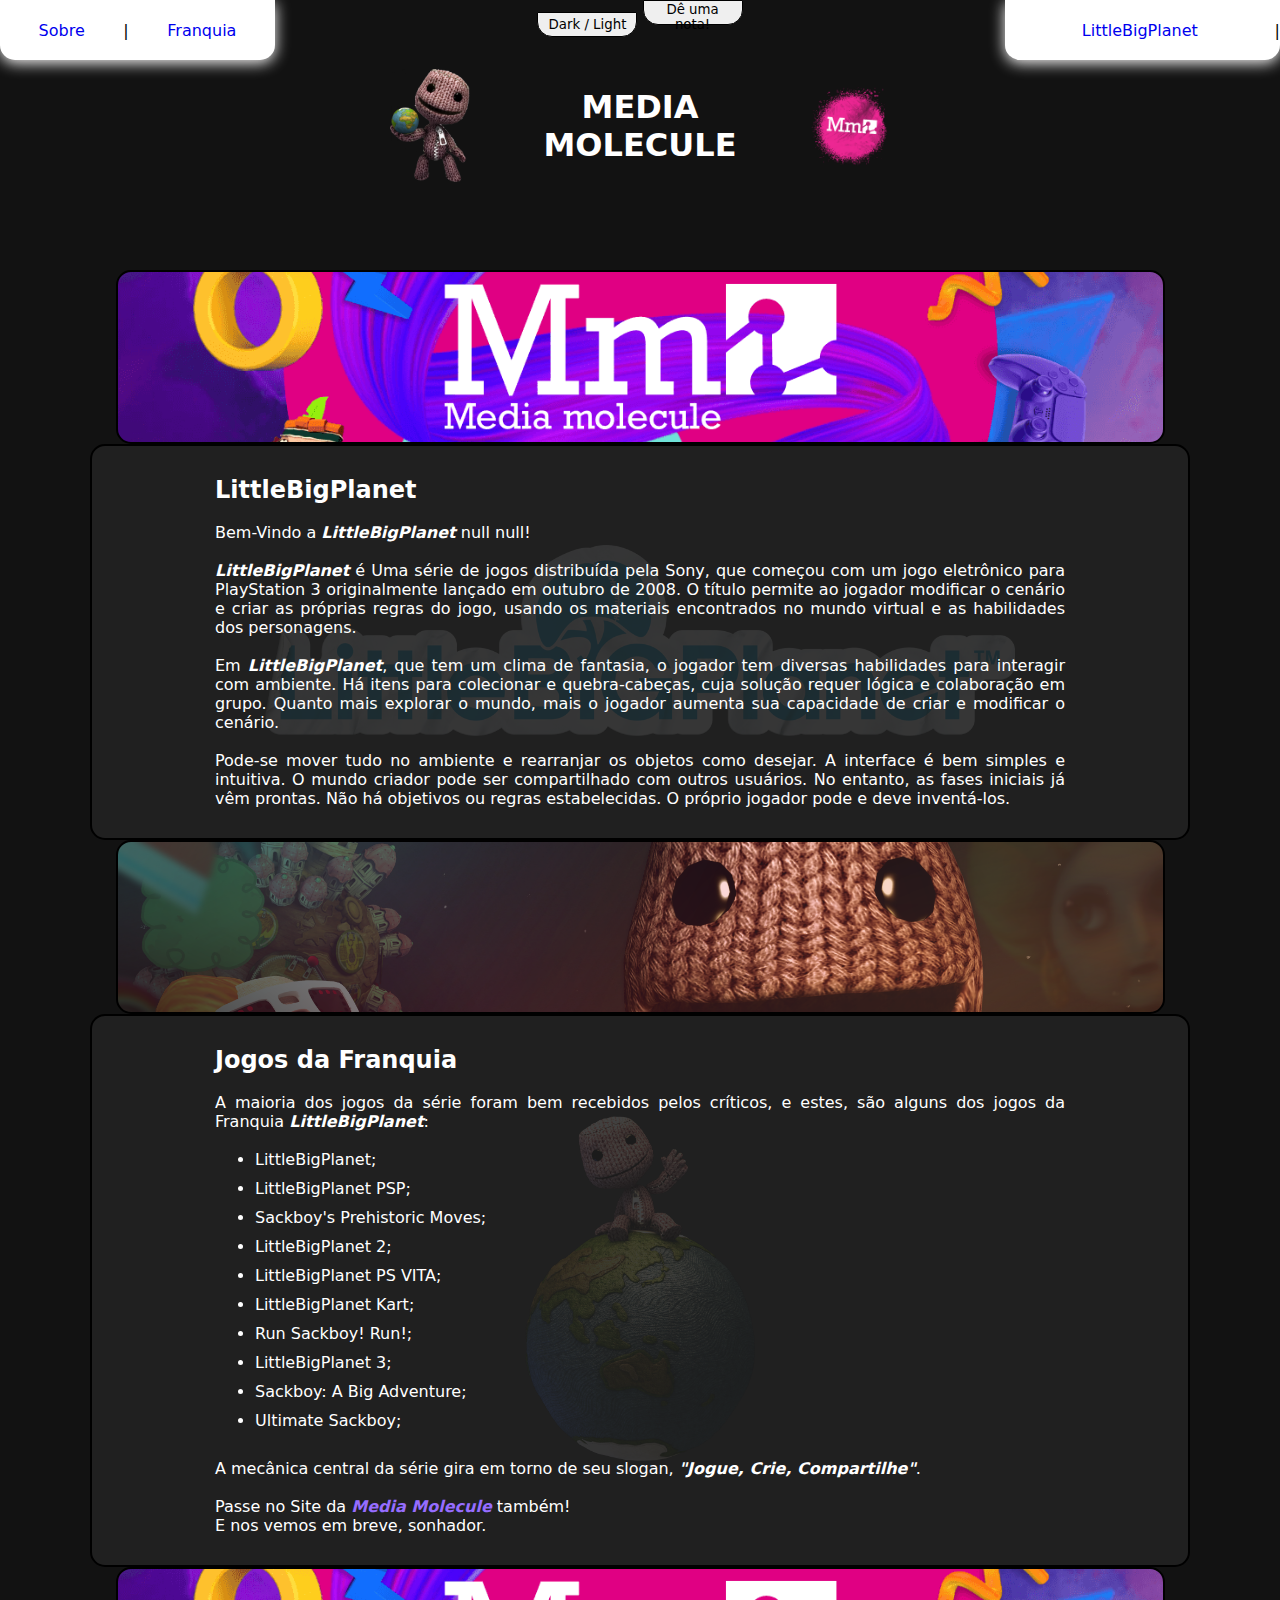
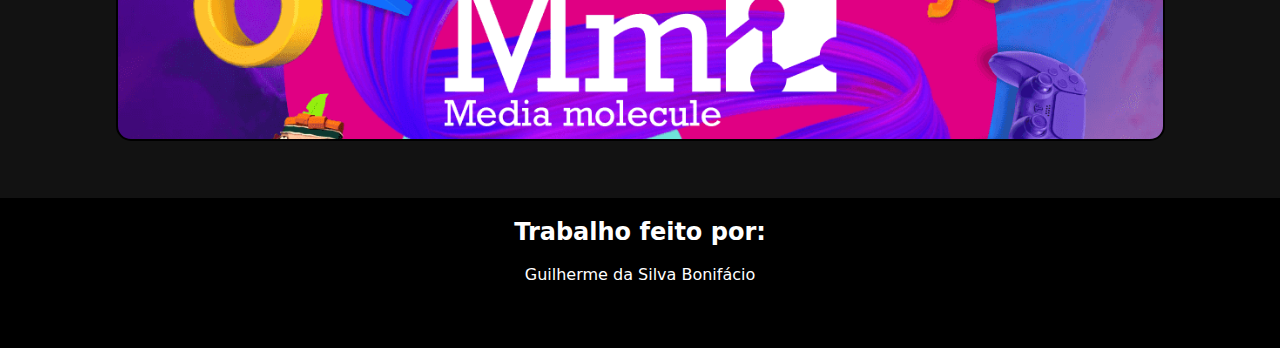
<file: index.html>
<!DOCTYPE html>
<html lang="pt-br">

<head>
    <meta charset="UTF-8">
    <meta name="viewport" content="width=device-width, initial-scale=1.0">
    <title>LittleBigPlanet Page</title>
    <link rel="stylesheet" href="css/style.css">
</head>

<body>

    <!-- CONSTRUÇÃO DO HEADER -->

    <header class="header">

        <!-- LINKS DA PAGINA: -->

        
        <div class="abaLinks">
            <a href="index.html">LittleBigPlanet</a> |
        </div>

        <button onclick="Temas()">Dark / Light</button>

        <button onclick="Nota()">Dê uma nota!</button>

        <!-- LINKS DE ANCORA: -->

        <div class="abaAncora">
            <a href="#sobre">Sobre</a> |
            <a href="#infos">Franquia</a>
        </div>
    </header>


    <br>

    <!-- CONSTRUÇÃO DO MAIN -->


    <div class="main">

        <!-- Fusão da "Titulo" -->
        <div class="titulo">
            <img class="logo1" src="_imagens/sackboyRender3.png" alt="">
            <h1>
                MEDIA MOLECULE
            </h1>
            <img class="logo2" src="_imagens/mediaMoleculeLogo.png" alt="">

        </div>


        <br><br>

        <!-- INTRODUÇÃO -->


        <div class="container4">
            <!-- Container com IMAGEM -->
        </div>

        <div class="container">
            <figure class="figuraFundo">
                <img src="_imagens/lbpLogo.png" alt="">
            </figure>
            <div class="object">

                <h2 id="sobre">LittleBigPlanet</h2>

                <br>

                <p>
                    <script>
                        let nome = prompt("Qual seu nome Sonhador?");
                        let sobrenome = prompt("E Seu Sobrenome?");
                        alert("Bem Vindo " + nome + " " + sobrenome + "!" + " Botões foram adicionados no topo da tela.");

                        document.write("Bem-Vindo a <i><b>LittleBigPlanet</b></i> " + nome + " " + sobrenome + "!");
                    </script>
                    <br><br>
                    <i><b>LittleBigPlanet</b></i> é Uma série de jogos distribuída pela Sony, que começou com um jogo
                    eletrônico para
                    PlayStation 3 originalmente lançado em outubro de 2008. O título permite ao jogador modificar o
                    cenário e criar as próprias regras do jogo, usando os materiais encontrados no mundo
                    virtual e as habilidades dos personagens. <br><br>

                    Em <i><b>LittleBigPlanet</b></i>, que tem um clima de fantasia, o jogador tem diversas habilidades
                    para interagir
                    com
                    ambiente. Há itens para colecionar e quebra-cabeças, cuja solução requer lógica e colaboração em
                    grupo.
                    Quanto mais explorar o mundo, mais o jogador aumenta sua capacidade de criar e modificar o cenário.
                    <br><br>

                    Pode-se mover tudo no ambiente e rearranjar os objetos como desejar. A interface é bem simples e
                    intuitiva.
                    O mundo criador pode ser compartilhado com outros usuários. No entanto, as fases iniciais já vêm
                    prontas.
                    Não há objetivos ou regras estabelecidas. O próprio jogador pode e deve inventá-los.

                </p>

            </div>
        </div>

        <div class="container2">
            <!-- Container com IMAGEM -->
        </div>

        <!-- Container com LISTA e LINK -->
        <div class="container3">
            <figure class="figuraFundo2">
                <img src="_imagens/sackboyRender2.png" alt="">
            </figure>
            <div class="object">

                <h2 id="infos">Jogos da Franquia</h2>

                <br>

                <p>
                    A maioria dos jogos da série foram bem recebidos pelos críticos, e estes, são alguns dos jogos da
                    Franquia
                    <i><b>LittleBigPlanet</b></i>:
                </p>

                <br>

                <ul>
                    <li>LittleBigPlanet;</li>
                    <li>LittleBigPlanet PSP;</li>
                    <li>Sackboy's Prehistoric Moves;</li>
                    <li>LittleBigPlanet 2;</li>
                    <li>LittleBigPlanet PS VITA;</li>
                    <li>LittleBigPlanet Kart;</li>
                    <li>Run Sackboy! Run!;</li>
                    <li>LittleBigPlanet 3;</li>
                    <li>Sackboy: A Big Adventure;</li>
                    <li>Ultimate Sackboy;</li>
                </ul>

                <br>

                <p>
                    A mecânica central da série gira em torno de seu slogan, <i><b>"Jogue, Crie, Compartilhe"</b></i>.
                </p>

                <br>

                <p>
                    Passe no Site da
                    <b><i><a href="https://www.mediamolecule.com/" class="linkNoTexto">
                                Media Molecule</a></i></b> também!<br>
                    E nos vemos em breve, sonhador.

                </p>


            </div>
        </div>

        <div class="container4">
            <!-- Container com IMAGEM -->
        </div>

        <br><br><br>
    </div>


    <!-- CONSTRUÇÃO DO FOOTER -->


    <footer class="footer">
        <div class="footerInfos">
            <h2>Trabalho feito por:</h2>

            <br>

            <p>
                Guilherme da Silva Bonifácio
            </p>
        </div>

    </footer>

</body>

<script src="script/script.js">
</script>

</html>
</file>
<file: css/style.css>
/* Padrão Site todo */

* {
    margin: auto;
    position: relative;
    font-family: system-ui, 'Open Sans', 'Helvetica Neue', sans-serif;
    transition: all 0.50s ease-in-out;
}

body {
    background-color: #121212;

}

.light {
    background-color: rgb(245, 209, 179);

    p,
    h1,
    h2,
    h3,
    li {
        color: black;
    }

    .abaAncora,
    .abaLinks,
    .container,
    .container3 {
        background-color: rgb(245, 179, 179);
        box-shadow: 0px 0px 0px 0px;
    }
}



/* ---------------------------------------- */


/* Personalização do HEADER: */

.header {
    /* background-color: rgb(212, 163, 163); */
    height: 50px;
    border-radius: 0px 0px 15px 15px;
    text-align: center;

}

.abaLinks,
.abaAncora {
    background-color: rgb(255, 255, 255);
    width: 275px;
    height: 60px;
    border-radius: 0px 0px 15px 15px;
    text-align: center;
    box-shadow: 0px 3px 15px rgb(255, 254, 254);
    display: flex;
    align-items: center;
    justify-content: center;


}

.abaLinks {
    float: right;
}

.abaAncora {
    float: left;
}

.main {
    max-width: 1100px;

}


/* ---------------------------------------- */

/* Personalização do MAIN */

/* Arrumando o Titulo */

.titulo .logo1 {
    width: 80px;
    float: left;
}

.titulo .logo2 {
    width: 80px;
    float: right;
}

.titulo h1 {
    padding-left: 10px;
    padding-right: 10px;
}

.titulo {
    /* border: 3px solid green; */
    width: 500px;
    text-align: center;
    display: flex;
    padding-bottom: 50px;

}

/* Caixas de texto e Caixas com imagens: */

.container,
.container2,
.container3,
.container4,
.container5,
.container6 {
    background-color: #202020;
    border: 2px solid black;
    border-radius: 15px;
    display: flex;
    align-items: center;
    justify-content: center;
    color: white;

}

.container,
.container3 {
    height: auto;
    padding-top: 30px;
    padding-bottom: 30px;
}

.container2,
.container4,
.container5,
.container6 {
    height: 170px;
    width: 95%;
    background-repeat: no-repeat;
    background-size: cover;
    background-position: center;
}

.container2 {
    background-image: url(../_imagens/bannerLBP.png);
}

.container4 {
    background-image: url(../_imagens/bannerLBP2.png);
}

.container5 {
    background-image: url(../_imagens/zbannerTechno.png);
}

.container6 {
    background-image: url(../_imagens/zbannerTechno2.jpg);
}


.object {
    max-width: 850px;
    text-align: justify;

}

/* Imagens no fundo das escritas */

.figuraFundo,
.figuraFundo2 {
    position: absolute;
    text-align: center;
}

.figuraFundo img {
    width: 750px;
    opacity: 10%;
}

.figuraFundo2 img {
    width: 230px;
    opacity: 15%;
}

/* Formatação do link presente no texto (não confundir com o fundo) */

.linkNoTexto {
    color: rgb(150, 109, 255);
}


/* ---------------------------------------- */


/* Personalização do FOOTER: */

.footer {
    background-color: black;
    color: white;
    height: 150px;
    text-align: center;
}

.footerInfos {
    padding-top: 20px;

}

/* .footer img {
    background-repeat: no-repeat;
    background-position: center;
    background-size: auto;
} */


/* ---------------------------------------- */


/* Personalização GERAL (Elementos) */

h1 {
    color: white;
    text-align: center;
}

h2,
h3 {
    color: white;
}

a {
    text-decoration: none;
}

li {
    padding-bottom: 10px;
}

button{
    border: 1px solid black;
    border-radius: 0px 0px 15px 15px;
    color: black;
    width: 100px;
    height: 25px;
    cursor: pointer;
}
</file>
